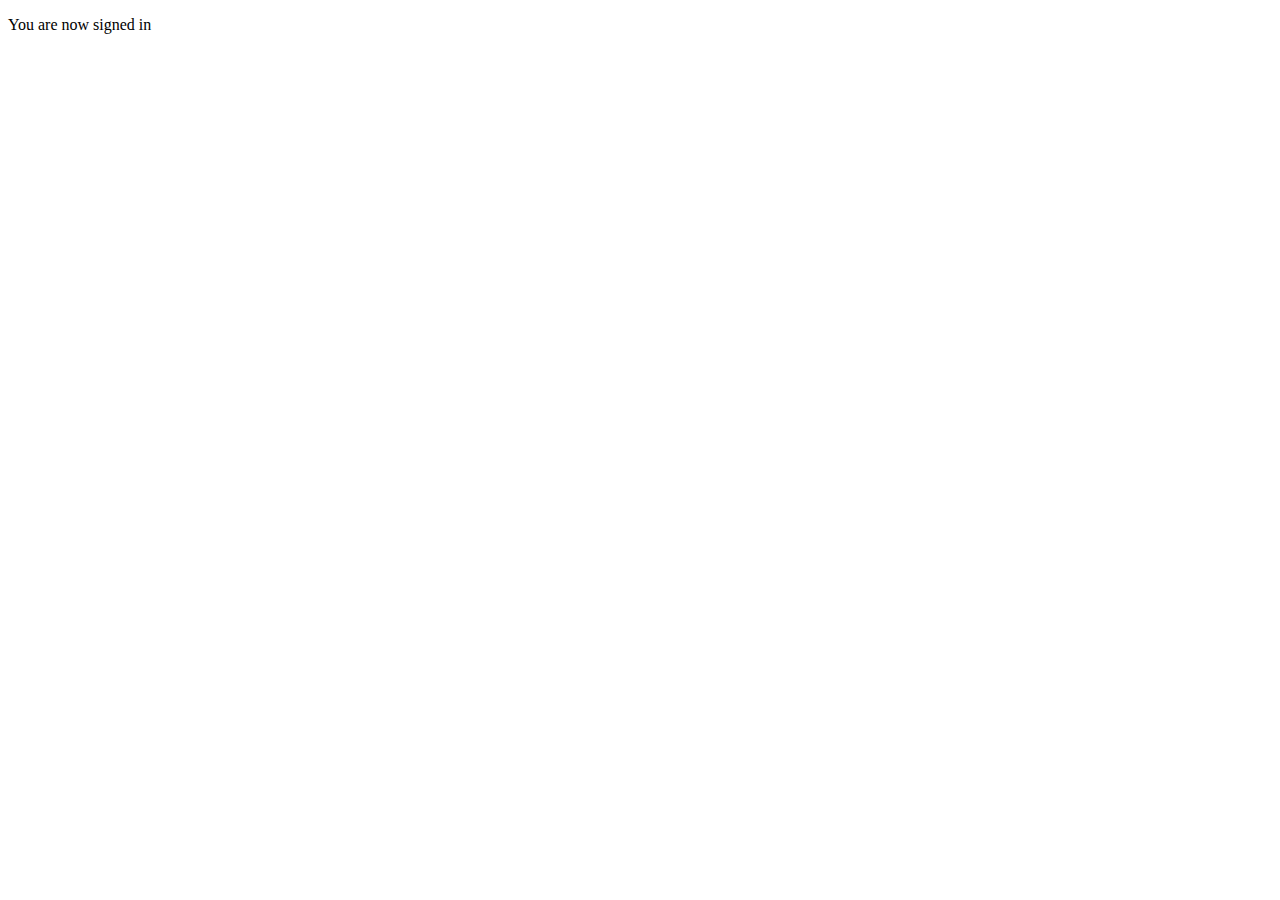
<file: extension_signin.html>
<!doctype html>
<html>
  <head>
    <title>Signin</title>
    <style>
      
      body {
        min-width: 357px;
        overflow-x: hidden;
      }

    </style>
  <meta name="viewport" content="width=400px, initial-scale=1" />
  <script type="text/javascript">

</script>
  </head>
  <body>

  <p>You are now signed in</p>

  </body>
</html>
</file>
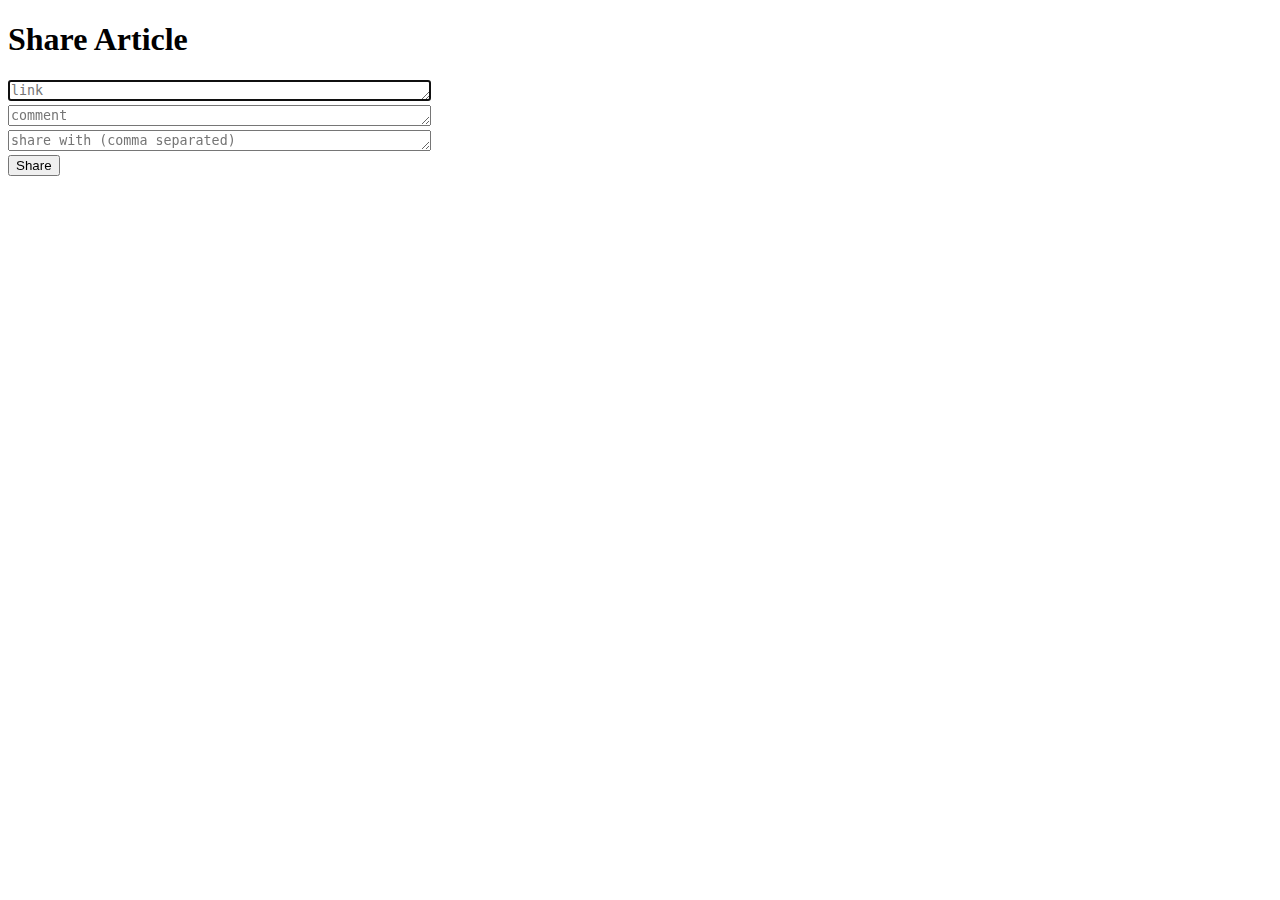
<file: extension/popup.html>
<!doctype html>
<html>
  <head>
    <title>Getting Started Extension's Popup</title>
    <style>
      body {
        min-width: 357px;
        overflow-x: hidden;
      }

      img {
        margin: 5px;
        border: 2px solid black;
        vertical-align: middle;
        width: 75px;
        height: 75px;
      }
    </style>

    <!--
      - JavaScript and HTML must be in separate files: see our Content Security
      - Policy documentation[1] for details and explanation.
      -
      - [1]: http://developer.chrome.com/extensions/contentSecurityPolicy.html
     -->
<script src="https://apis.google.com/js/client.js?onload=init">
</script>
  <script src="popup.js"></script> 

 <script type="text/javascript">

</script>
  </head>
  <body>

  <h1>Share Article</h1>
<!--
  <a href="#" onclick="auth();" id="signinButton">Sign in!</a>
  -->
  <div class= "input_forms" id="outing_form">
  <form action="http://singlecalendar.appspot.com/create_new_outing" id="form" enctype="multipart/form-data" method="post">
      <textarea autofocus placeholder="link" name="url" id="tags" rows="1" cols="50"></textarea><br>
      <textarea placeholder="comment" name="post_text" id="post_text" rows="1" cols="50"></textarea><br>
      <textarea placeholder="share with (comma separated)" id="share_participants" name="participants" rows="1" cols="50"></textarea>
    <input name="creator" id="creator" type="hidden" value="{{ user_email|escape }}">
    </input>
    <div><input type="submit" id="submit" value="Share" /></div>
   </form>
  </div>

  </body>
</html>
</file>
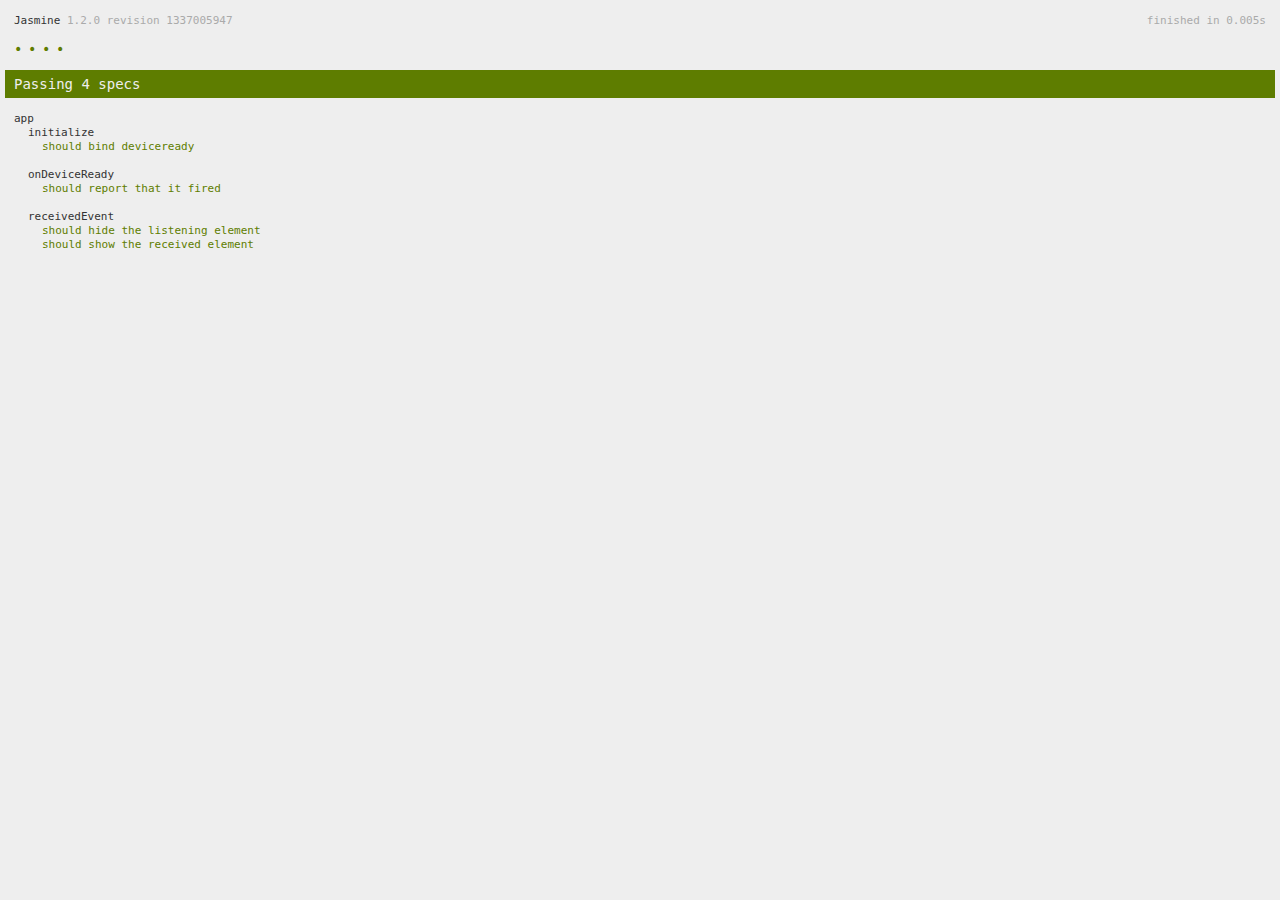
<file: hello/www/spec.html>
<!DOCTYPE html>
<!--
    Licensed to the Apache Software Foundation (ASF) under one
    or more contributor license agreements.  See the NOTICE file
    distributed with this work for additional information
    regarding copyright ownership.  The ASF licenses this file
    to you under the Apache License, Version 2.0 (the
    "License"); you may not use this file except in compliance
    with the License.  You may obtain a copy of the License at

    http://www.apache.org/licenses/LICENSE-2.0

    Unless required by applicable law or agreed to in writing,
    software distributed under the License is distributed on an
    "AS IS" BASIS, WITHOUT WARRANTIES OR CONDITIONS OF ANY
     KIND, either express or implied.  See the License for the
    specific language governing permissions and limitations
    under the License.
-->
<html>
    <head>
        <title>Jasmine Spec Runner</title>

        <!-- jasmine source -->
        <link rel="shortcut icon" type="image/png" href="spec/lib/jasmine-1.2.0/jasmine_favicon.png">
        <link rel="stylesheet" type="text/css" href="spec/lib/jasmine-1.2.0/jasmine.css">
        <script type="text/javascript" src="spec/lib/jasmine-1.2.0/jasmine.js"></script>
        <script type="text/javascript" src="spec/lib/jasmine-1.2.0/jasmine-html.js"></script>

        <!-- include source files here... -->
        <script type="text/javascript" src="js/index.js"></script>

        <!-- include spec files here... -->
        <script type="text/javascript" src="spec/helper.js"></script>
        <script type="text/javascript" src="spec/index.js"></script>

        <script type="text/javascript">
            (function() {
                var jasmineEnv = jasmine.getEnv();
                jasmineEnv.updateInterval = 1000;

                var htmlReporter = new jasmine.HtmlReporter();

                jasmineEnv.addReporter(htmlReporter);

                jasmineEnv.specFilter = function(spec) {
                    return htmlReporter.specFilter(spec);
                };

                var currentWindowOnload = window.onload;

                window.onload = function() {
                    if (currentWindowOnload) {
                        currentWindowOnload();
                    }
                    execJasmine();
                };

                function execJasmine() {
                    jasmineEnv.execute();
                }
            })();
        </script>
    </head>
    <body>
        <div id="stage" style="display:none;"></div>
    </body>
</html>
</file>
<file: hello/www/spec/lib/jasmine-1.2.0/jasmine.css>
body { background-color: #eeeeee; padding: 0; margin: 5px; overflow-y: scroll; }

#HTMLReporter { font-size: 11px; font-family: Monaco, "Lucida Console", monospace; line-height: 14px; color: #333333; }
#HTMLReporter a { text-decoration: none; }
#HTMLReporter a:hover { text-decoration: underline; }
#HTMLReporter p, #HTMLReporter h1, #HTMLReporter h2, #HTMLReporter h3, #HTMLReporter h4, #HTMLReporter h5, #HTMLReporter h6 { margin: 0; line-height: 14px; }
#HTMLReporter .banner, #HTMLReporter .symbolSummary, #HTMLReporter .summary, #HTMLReporter .resultMessage, #HTMLReporter .specDetail .description, #HTMLReporter .alert .bar, #HTMLReporter .stackTrace { padding-left: 9px; padding-right: 9px; }
#HTMLReporter #jasmine_content { position: fixed; right: 100%; }
#HTMLReporter .version { color: #aaaaaa; }
#HTMLReporter .banner { margin-top: 14px; }
#HTMLReporter .duration { color: #aaaaaa; float: right; }
#HTMLReporter .symbolSummary { overflow: hidden; *zoom: 1; margin: 14px 0; }
#HTMLReporter .symbolSummary li { display: block; float: left; height: 7px; width: 14px; margin-bottom: 7px; font-size: 16px; }
#HTMLReporter .symbolSummary li.passed { font-size: 14px; }
#HTMLReporter .symbolSummary li.passed:before { color: #5e7d00; content: "\02022"; }
#HTMLReporter .symbolSummary li.failed { line-height: 9px; }
#HTMLReporter .symbolSummary li.failed:before { color: #b03911; content: "x"; font-weight: bold; margin-left: -1px; }
#HTMLReporter .symbolSummary li.skipped { font-size: 14px; }
#HTMLReporter .symbolSummary li.skipped:before { color: #bababa; content: "\02022"; }
#HTMLReporter .symbolSummary li.pending { line-height: 11px; }
#HTMLReporter .symbolSummary li.pending:before { color: #aaaaaa; content: "-"; }
#HTMLReporter .bar { line-height: 28px; font-size: 14px; display: block; color: #eee; }
#HTMLReporter .runningAlert { background-color: #666666; }
#HTMLReporter .skippedAlert { background-color: #aaaaaa; }
#HTMLReporter .skippedAlert:first-child { background-color: #333333; }
#HTMLReporter .skippedAlert:hover { text-decoration: none; color: white; text-decoration: underline; }
#HTMLReporter .passingAlert { background-color: #a6b779; }
#HTMLReporter .passingAlert:first-child { background-color: #5e7d00; }
#HTMLReporter .failingAlert { background-color: #cf867e; }
#HTMLReporter .failingAlert:first-child { background-color: #b03911; }
#HTMLReporter .results { margin-top: 14px; }
#HTMLReporter #details { display: none; }
#HTMLReporter .resultsMenu, #HTMLReporter .resultsMenu a { background-color: #fff; color: #333333; }
#HTMLReporter.showDetails .summaryMenuItem { font-weight: normal; text-decoration: inherit; }
#HTMLReporter.showDetails .summaryMenuItem:hover { text-decoration: underline; }
#HTMLReporter.showDetails .detailsMenuItem { font-weight: bold; text-decoration: underline; }
#HTMLReporter.showDetails .summary { display: none; }
#HTMLReporter.showDetails #details { display: block; }
#HTMLReporter .summaryMenuItem { font-weight: bold; text-decoration: underline; }
#HTMLReporter .summary { margin-top: 14px; }
#HTMLReporter .summary .suite .suite, #HTMLReporter .summary .specSummary { margin-left: 14px; }
#HTMLReporter .summary .specSummary.passed a { color: #5e7d00; }
#HTMLReporter .summary .specSummary.failed a { color: #b03911; }
#HTMLReporter .description + .suite { margin-top: 0; }
#HTMLReporter .suite { margin-top: 14px; }
#HTMLReporter .suite a { color: #333333; }
#HTMLReporter #details .specDetail { margin-bottom: 28px; }
#HTMLReporter #details .specDetail .description { display: block; color: white; background-color: #b03911; }
#HTMLReporter .resultMessage { padding-top: 14px; color: #333333; }
#HTMLReporter .resultMessage span.result { display: block; }
#HTMLReporter .stackTrace { margin: 5px 0 0 0; max-height: 224px; overflow: auto; line-height: 18px; color: #666666; border: 1px solid #ddd; background: white; white-space: pre; }

#TrivialReporter { padding: 8px 13px; position: absolute; top: 0; bottom: 0; left: 0; right: 0; overflow-y: scroll; background-color: white; font-family: "Helvetica Neue Light", "Lucida Grande", "Calibri", "Arial", sans-serif; /*.resultMessage {*/ /*white-space: pre;*/ /*}*/ }
#TrivialReporter a:visited, #TrivialReporter a { color: #303; }
#TrivialReporter a:hover, #TrivialReporter a:active { color: blue; }
#TrivialReporter .run_spec { float: right; padding-right: 5px; font-size: .8em; text-decoration: none; }
#TrivialReporter .banner { color: #303; background-color: #fef; padding: 5px; }
#TrivialReporter .logo { float: left; font-size: 1.1em; padding-left: 5px; }
#TrivialReporter .logo .version { font-size: .6em; padding-left: 1em; }
#TrivialReporter .runner.running { background-color: yellow; }
#TrivialReporter .options { text-align: right; font-size: .8em; }
#TrivialReporter .suite { border: 1px outset gray; margin: 5px 0; padding-left: 1em; }
#TrivialReporter .suite .suite { margin: 5px; }
#TrivialReporter .suite.passed { background-color: #dfd; }
#TrivialReporter .suite.failed { background-color: #fdd; }
#TrivialReporter .spec { margin: 5px; padding-left: 1em; clear: both; }
#TrivialReporter .spec.failed, #TrivialReporter .spec.passed, #TrivialReporter .spec.skipped { padding-bottom: 5px; border: 1px solid gray; }
#TrivialReporter .spec.failed { background-color: #fbb; border-color: red; }
#TrivialReporter .spec.passed { background-color: #bfb; border-color: green; }
#TrivialReporter .spec.skipped { background-color: #bbb; }
#TrivialReporter .messages { border-left: 1px dashed gray; padding-left: 1em; padding-right: 1em; }
#TrivialReporter .passed { background-color: #cfc; display: none; }
#TrivialReporter .failed { background-color: #fbb; }
#TrivialReporter .skipped { color: #777; background-color: #eee; display: none; }
#TrivialReporter .resultMessage span.result { display: block; line-height: 2em; color: black; }
#TrivialReporter .resultMessage .mismatch { color: black; }
#TrivialReporter .stackTrace { white-space: pre; font-size: .8em; margin-left: 10px; max-height: 5em; overflow: auto; border: 1px inset red; padding: 1em; background: #eef; }
#TrivialReporter .finished-at { padding-left: 1em; font-size: .6em; }
#TrivialReporter.show-passed .passed, #TrivialReporter.show-skipped .skipped { display: block; }
#TrivialReporter #jasmine_content { position: fixed; right: 100%; }
#TrivialReporter .runner { border: 1px solid gray; display: block; margin: 5px 0; padding: 2px 0 2px 10px; }
</file>
